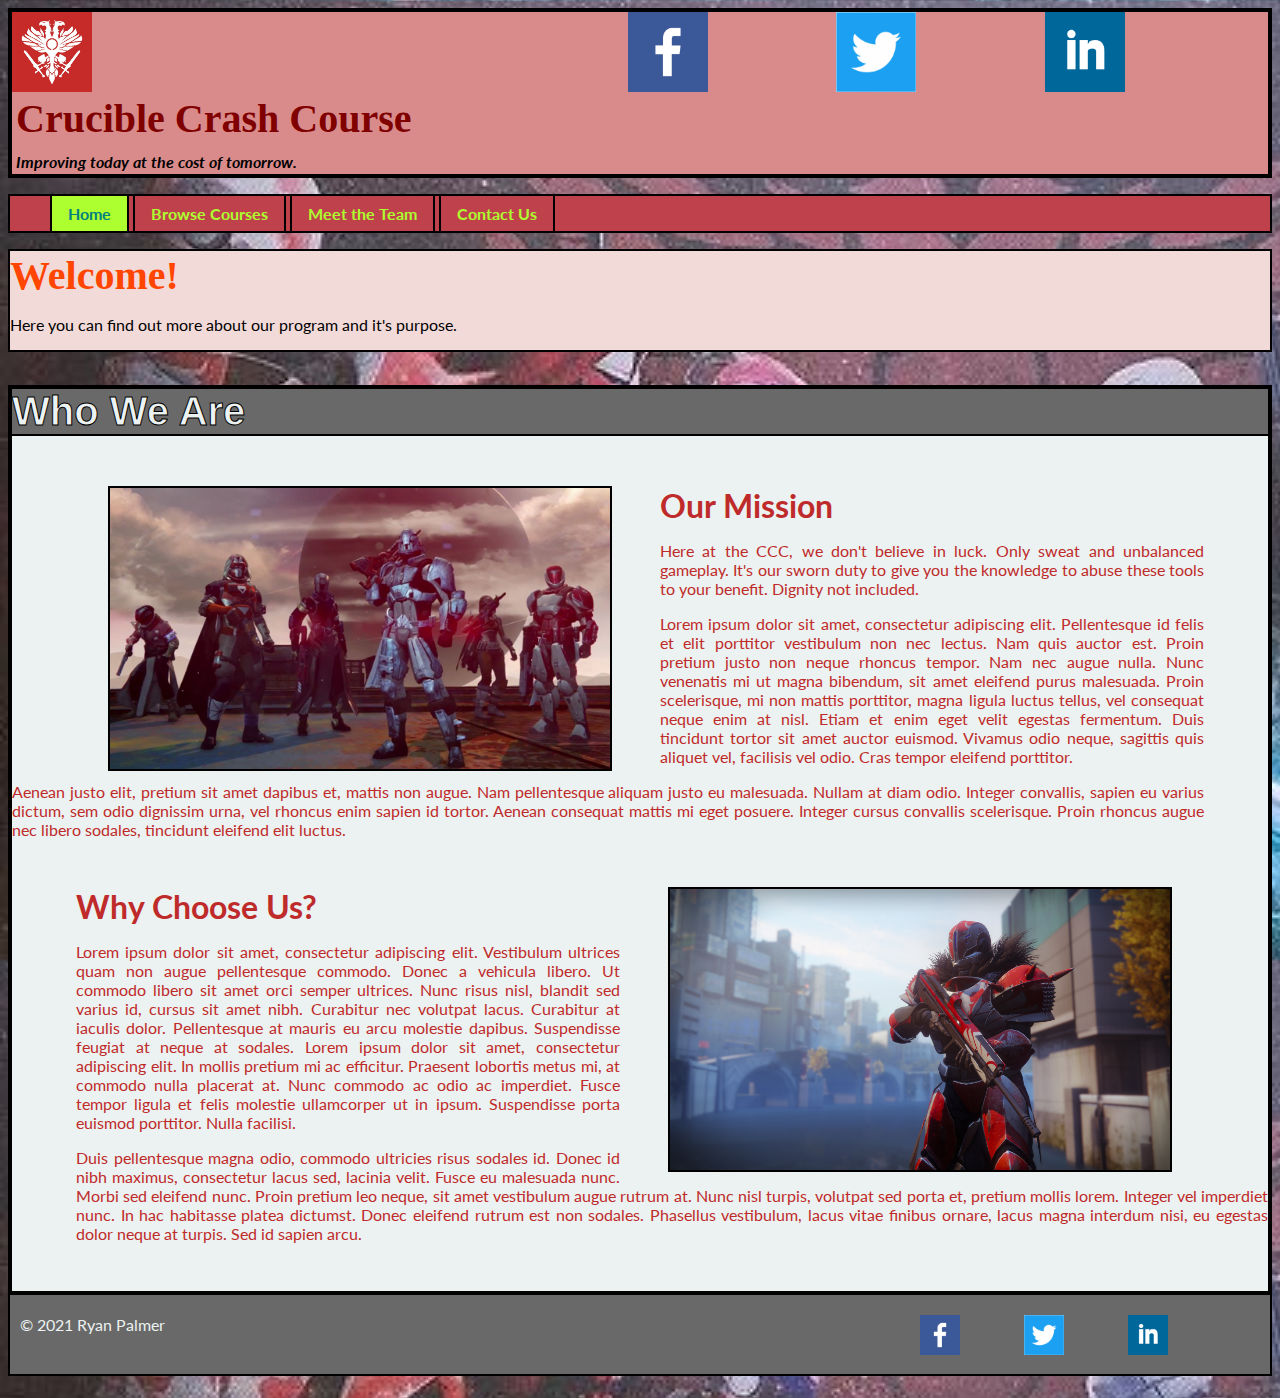
<file: FED1StudioProject/index.html>
﻿<!DOCTYPE html>
<html>
<head>
    <meta charset="utf-8" />
    <title>Crucible Crash Course</title>
    <link href="CSS/custom.css" rel="stylesheet" />
    <link rel="icon" type="image/png" href="favicon-32x32.png" />
</head>
<body>
    <header>
        <div class="row">
            <div class="column">
                <a href="https://www.facebook.com/learnwithus" target="_blank"><img src="Images/facebook.png" width="40" /></a>
            </div>
            <div class="column">
                <a href="https://twitter.com/weteachstuff?lang=en" target="_blank"><img src="Images/twitter.png" width="40" /></a>
            </div>
            <div class="column">
                <a href="https://www.linkedin.com/learnwithus" target="_blank"><img src="Images/linkedin.png" width="40" /></a>
            </div>
        </div>
        <sidebar>
            <a href="index.html"><img src="Images/830294403417e58eed5e566210ed8990.jpg" id="logo" /></a>
        </sidebar>
        <article>
            <h1> Crucible Crash Course</h1>
            <p id="slogan"> Improving today at the cost of tomorrow. </p>
        </article>

    </header>
    <nav>
        <ul>
            <li>
                <a href="index.html" class="selected">Home</a>
            </li>
            <li>
                <a href="Classes.html">Browse Courses</a>
            </li>
            <li>
                <a href="Team.html">Meet the Team</a>
            </li>
            <li>
                <a href="Contact.html">Contact Us</a>
            </li>
        </ul>
    </nav>
    <article class="top">
        <h1 id="title"> Welcome! </h1>
        <p> Here you can find out more about our program and it's purpose. </p>
    </article>
    <main>
        <article>
            <h2>Who We Are </h2>
            <sidebar class="left">
                <img class="flairleft" src="Images/stancebg.jpg" width="500" />
            </sidebar>
            <section class="textpicright">
                <h3 class="topic">Our Mission </h3>
                <p>
                    Here at the CCC, we don't believe in luck. Only sweat and unbalanced gameplay. It's our sworn duty to give you the knowledge to abuse these tools to your benefit. Dignity not included.
                </p>
                <p>
                    Lorem ipsum dolor sit amet, consectetur adipiscing elit. Pellentesque id felis et elit porttitor vestibulum non nec lectus. Nam quis auctor est. Proin pretium justo non neque rhoncus tempor. Nam nec augue nulla. Nunc venenatis mi ut magna bibendum, sit amet eleifend purus malesuada. Proin scelerisque, mi non mattis porttitor, magna ligula luctus tellus, vel consequat neque enim at nisl. Etiam et enim eget velit egestas fermentum. Duis tincidunt tortor sit amet auctor euismod. Vivamus odio neque, sagittis quis aliquet vel, facilisis vel odio. Cras tempor eleifend porttitor.
                </p>
                <p>
                    Aenean justo elit, pretium sit amet dapibus et, mattis non augue. Nam pellentesque aliquam justo eu malesuada. Nullam at diam odio. Integer convallis, sapien eu varius dictum, sem odio dignissim urna, vel rhoncus enim sapien id tortor. Aenean consequat mattis mi eget posuere. Integer cursus convallis scelerisque. Proin rhoncus augue nec libero sodales, tincidunt eleifend elit luctus.
                </p>
            </section>
        </article>
        <article>
            <sidebar class="right">
                <img class="flairright" src="Images/singletitan.jpg" width="500" />
            </sidebar>
            <section class="textpicleft">
                <h3 class="topic">Why Choose Us?</h3>
                <p>
                    Lorem ipsum dolor sit amet, consectetur adipiscing elit. Vestibulum ultrices quam non augue pellentesque commodo. Donec a vehicula libero. Ut commodo libero sit amet orci semper ultrices. Nunc risus nisl, blandit sed varius id, cursus sit amet nibh. Curabitur nec volutpat lacus. Curabitur at iaculis dolor. Pellentesque at mauris eu arcu molestie dapibus. Suspendisse feugiat at neque at sodales. Lorem ipsum dolor sit amet, consectetur adipiscing elit. In mollis pretium mi ac efficitur. Praesent lobortis metus mi, at commodo nulla placerat at. Nunc commodo ac odio ac imperdiet. Fusce tempor ligula et felis molestie ullamcorper ut in ipsum. Suspendisse porta euismod porttitor. Nulla facilisi.
                </p>
                <p>
                    Duis pellentesque magna odio, commodo ultricies risus sodales id. Donec id nibh maximus, consectetur lacus sed, lacinia velit. Fusce eu malesuada nunc. Morbi sed eleifend nunc. Proin pretium leo neque, sit amet vestibulum augue rutrum at. Nunc nisl turpis, volutpat sed porta et, pretium mollis lorem. Integer vel imperdiet nunc. In hac habitasse platea dictumst. Donec eleifend rutrum est non sodales. Phasellus vestibulum, lacus vitae finibus ornare, lacus magna interdum nisi, eu egestas dolor neque at turpis. Sed id sapien arcu.
                </p>
            </section>
        </article>
        <!--
    <article>
        <sidebar class="left">
            <img class="flairleft" src="Images/stancebg.jpg" width="500" />
        </sidebar>
        <section class="textpicright">
            <h3 class="topic">Our Promise </h3>
            <p>
                Here at the CCC, we don't believe in luck. Only sweat and unbalanced gameplay. It's our sworn duty to give you the knowledge to abuse these tools to your benefit. Dignity not included.
            </p>
            <p>
                Lorem ipsum dolor sit amet, consectetur adipiscing elit. Pellentesque id felis et elit porttitor vestibulum non nec lectus. Nam quis auctor est. Proin pretium justo non neque rhoncus tempor. Nam nec augue nulla. Nunc venenatis mi ut magna bibendum, sit amet eleifend purus malesuada. Proin scelerisque, mi non mattis porttitor, magna ligula luctus tellus, vel consequat neque enim at nisl. Etiam et enim eget velit egestas fermentum. Duis tincidunt tortor sit amet auctor euismod. Vivamus odio neque, sagittis quis aliquet vel, facilisis vel odio. Cras tempor eleifend porttitor.
            </p>
            <p>
                Aenean justo elit, pretium sit amet dapibus et, mattis non augue. Nam pellentesque aliquam justo eu malesuada. Nullam at diam odio. Integer convallis, sapien eu varius dictum, sem odio dignissim urna, vel rhoncus enim sapien id tortor. Aenean consequat mattis mi eget posuere. Integer cursus convallis scelerisque. Proin rhoncus augue nec libero sodales, tincidunt eleifend elit luctus.
            </p>
        </section>
    </article>-->
        
    </main>
    <footer>

        <section>
            &copy; 2021 Ryan Palmer
            <div class="row">
                <div class="column">
                    <a href="https://www.facebook.com/learnwithus" target="_blank"><img src="Images/facebook.png" width="40" /></a>
                </div>
                <div class="column">
                    <a href="https://twitter.com/weteachstuff?lang=en" target="_blank"><img src="Images/twitter.png" width="40" /></a>
                </div>
                <div class="column">
                    <a href="https://www.linkedin.com/learnwithus" target="_blank"><img src="Images/linkedin.png" width="40" /></a>
                </div>
            </div>
        </section>
    </footer>
</body>
</html>
</file>
<file: FED1StudioProject/CSS/custom.css>
﻿/*
    font-family: 'Lato', sans-serif;
*/

/*
    Adobe Colors
    Matte Red: #BF414C
    White: #EBF2F1
    Bleached Salmon: #F2DAD8
    Dark Red: #BF2A2A
    Pink Salmon: #D98B8B
*/
@import url('https://fonts.googleapis.com/css2?family=Lato:wght@300&display=swap');
@import url(../Images/stancebg.jpg);

body {
    background-color: #BF2A2A;
    font-family: 'Lato', sans-serif;
    background-image: url(../Images/img1.png);
    background-size: 120em;
    background-repeat: repeat-y;
    background-origin: content-box;
    font-size: 16px;
    font-size: 1em;
}

main {
    background-color: #EBF2F1;
    color: #BF2A2A;
    stroke-width: 50;
    stroke: black;
    border-left: 4px solid black;
    border-right: 4px solid black;
    border-bottom: 4px solid black;
}

nav ul {
    background-color: #BF414C;
    border: 2px solid black;
}

a {
    color: teal;
    font-weight: bold;
    text-decoration: none;
}

nav ul li {
    display: inline-block;
    border-left: 2px solid black;
    border-right: 2px solid black;
}

nav a {
    padding: .5em 1em;
    display: block;
    color: greenyellow;
    font-weight: bold;
}

a:hover {
    color: lightblue;
    text-decoration: underline;
}


nav a:hover, .selected {
    background-color: greenyellow;
    color: teal;
}

header {
    background-color: #D98B8B;
    border: solid 4px black;
}

h1 {
    color: maroon;
    font-family: Century;
    font-weight: bold;
    font-size: 2.5em;
}

h2 {
    font-family: 'Trebuchet MS', 'Lucida Sans Unicode', 'Lucida Grande', 'Lucida Sans', Arial, sans-serif;
    font-weight: bold;
    background-color: dimgray;
    color: #EBF2F1;
    font-weight: bold;
    font-size: 2.5em;
    -webkit-text-stroke: 1px black;
    border-top: 4px solid black;
    border-bottom: 2px solid black;
    margin-bottom: 50px;
}

h3 {
    font-weight: bolder;
    font-size: 2em;
    color: #BF2A2A;
}

#title {
    font-family: Impact;
    font-weight: bold;
    font-size: 2.5em;
    color: orangered;
    margin-top: 1px;
    margin-bottom: 5px;
}

.name {
    font-family: 'Times New Roman', Times, serif;
    font-weight: bolder;
    font-size: 1.6em;
    padding-bottom: 0em;
    margin-bottom:0em;
}

header p {
    font-style: italic;
    font-weight: bold;
}

article.top {
    background-color: #F2DAD8;
    border-top: 2px solid black;
    border-bottom: 2px solid black;
    border-left: 2px solid black;
    border-right: 2px solid black;
}

header img {
    display: inline;
    vertical-align: baseline;
    width: 5em;
    margin-top: 0px;
    padding-top: 0px;
}

#slogan {
    margin-top: 10px;
    display: block;
}

header article {
    display: inline-block;
    margin-bottom: -13px;
    margin-left: 4px;
}

header h1 {
    display: inline;
    margin-bottom: 20px;
    padding-bottom: 20px;
}

header sidebar {
    float: left;
}

.left {
    float: left;
}

.right {
    float: right;
}

img.team {
    vertical-align: bottom;
    border-left: 2px;
    border-top: 20px;
    border-bottom: 20px;
    margin-bottom: 20px;
    border: 2px solid black;
    margin-left: 6em;
    margin-right: 3em;
}

article.team {

    margin-bottom: 25px;
    padding-bottom: 60px;
}

    article.team p {
        font-weight: bold;
        font-size: 1em;
        padding-left: 80px;
    }

    article.team p.quote {
        font-weight: bold;
        font-size: 1.2em;
        font-style: italic;
        margin-bottom:2em;
    }


.flairleft {
    border: 2px solid black;
    margin-left: 6em;
    margin-right: 3em;
}

.flairright {
    border: 2px solid black;
    margin-right: 6em;
    margin-left: 3em;
}

.textpicright {
    margin-right: 4em;
    text-align: justify;
    margin-bottom: 3em;
    margin-top: 2em;
}

.textpicleft {
    margin-left: 4em;
    text-align: justify;
    margin-bottom: 3em;
}

.topic {
    margin-bottom: .5em
}

.card {
    box-shadow: 0 4px 8px 0 rgba(0,0,0,0.2);
    transition: 0.3s;
    border-radius: 5px;
}

.card:hover {
    box-shadow: 0 8px 16px 0 rgba(0,0,0,0.2);
}

.container {
    padding: 2px 16px;
}

.column {
    float: left;
    width: 25%;
    padding: 0 0px 60px 85px;
}

.row {
    margin: 0 -5px;
}

.row:after {
    content: "";
    display: table;
    clear: both;
}

.classpic {
    width: 100%;
}

th, td {
    padding: 15px;
}

table, th, td {
    border: 1px solid black;
    border-collapse: collapse;
}


table, th, td {
    border: 1px solid black;
}

th, td {
    padding: 15px;
}

th {
    text-align: left;
}

table {
    border-spacing: 5px;
}

tr:nth-child(even) {
    background-color: #eee;
}

tr:nth-child(odd) {
    background-color: #fff;
}

th {
    color: white;
    background-color: darkgray;
}

table {
    width: 100%;
    background-color: #f1f1c1;
}

.classtable{
    margin-left:200px;
    margin-right:200px;
    margin-bottom:25px;
}

footer {
    color: #EBF2F1;
    border: 2px solid black;
    border-top: 0px;
    background-color: dimgray;
    padding: 20px 10px 40px 10px;
}
footer section{
    display:inline;
    padding-top: 10px;
}
footer .row{
    float:right;
    margin: 0 20px 20px;

}

footer .column {
    float: left;
    width: 1%;
    padding: 0 0px 0px 100px;
    vertical-align:text-bottom;
    margin-bottom: 20px;
}

    header section {
        display: inline;
        padding-top: 10px;
        padding-left:0px;
    }

    header .row {
        display:inline;
        float: right;
        margin: 0 0px 20px 0px;
        padding-left: 0px;
    }

    header .column {
        float: left;
        width: 1%;
        padding: 0 0px 0px 200px;
        vertical-align: text-bottom;
        margin-bottom: 20px;
    }

.classtabletitle {
    font-weight: bolder;
    text-align:center;
}

.department{
    float:right;
    padding-bottom:1400px;
    margin-right:20px;
    padding-left:0px;
    margin-left:40px;
    border-left:2px solid black;
}

.department h3{
    font-size: 2.5em;
    text-align:center;
    margin-right: 20px;
}

.department ul li{
    font-size: 1.75em;
    padding-bottom:1em;
}

.team h3{
    padding-left: 85px;
    font-size:3em;
    padding-bottom:0px;
}

.sidenav {
    height: 100%;
    width: 0;
    position: fixed;
    z-index: 100;
    top: 0;
    left: 0;
    background-color: rgba(0, 0, 0, .9);
    overflow-x: hidden;
    padding-top: 5em;
    transition: .5s;
}

    .sidenav a {
        padding: 8px 8px 8px 32px;
        text-decoration: none;
        font-size: 1.5em;
        color: #818181;
        display: block;
        transition: .3s;
    }

        .sidenav a:hover {
            color: #f1f1f1;
        }

.close-btn {
    position: absolute;
    top: 50px;
    right: 25px;
    font-size: 2.5em;
    margin-left: 50px;
}

.button {
    font-family: 'Trebuchet MS', 'Lucida Sans Unicode', 'Lucida Grande', 'Lucida Sans', Arial, sans-serif;
    background: rgba(0, 0, 0, .5);
    height: 100%;
    width: 2em;
    z-index: 100;
    position: fixed;
    left: 0;
    top: 0;
    cursor: pointer;
}

.vertical-text {
    position: absolute;
    top: 45%;
    left: 0;
    writing-mode: vertical-lr;
    color: #fff;
    font-weight: bold;
}

.thumb {
    cursor: pointer;
}

#lightbox-container {
    position: fixed;
    height: 100%;
    width: 100%;
    top: 0;
    left: 0;
    background-color: rgba(0, 0, 0, .8);
    text-align: center;
    padding-top: 4em;
    display: none;
}

    #lightbox-container p {
        color: #fff;
    }

#lightbox-content img {
    border: 10px solid gray;
    margin: auto;
}

.invalid {
    color: red;
    font-style: italic;
}
</file>
